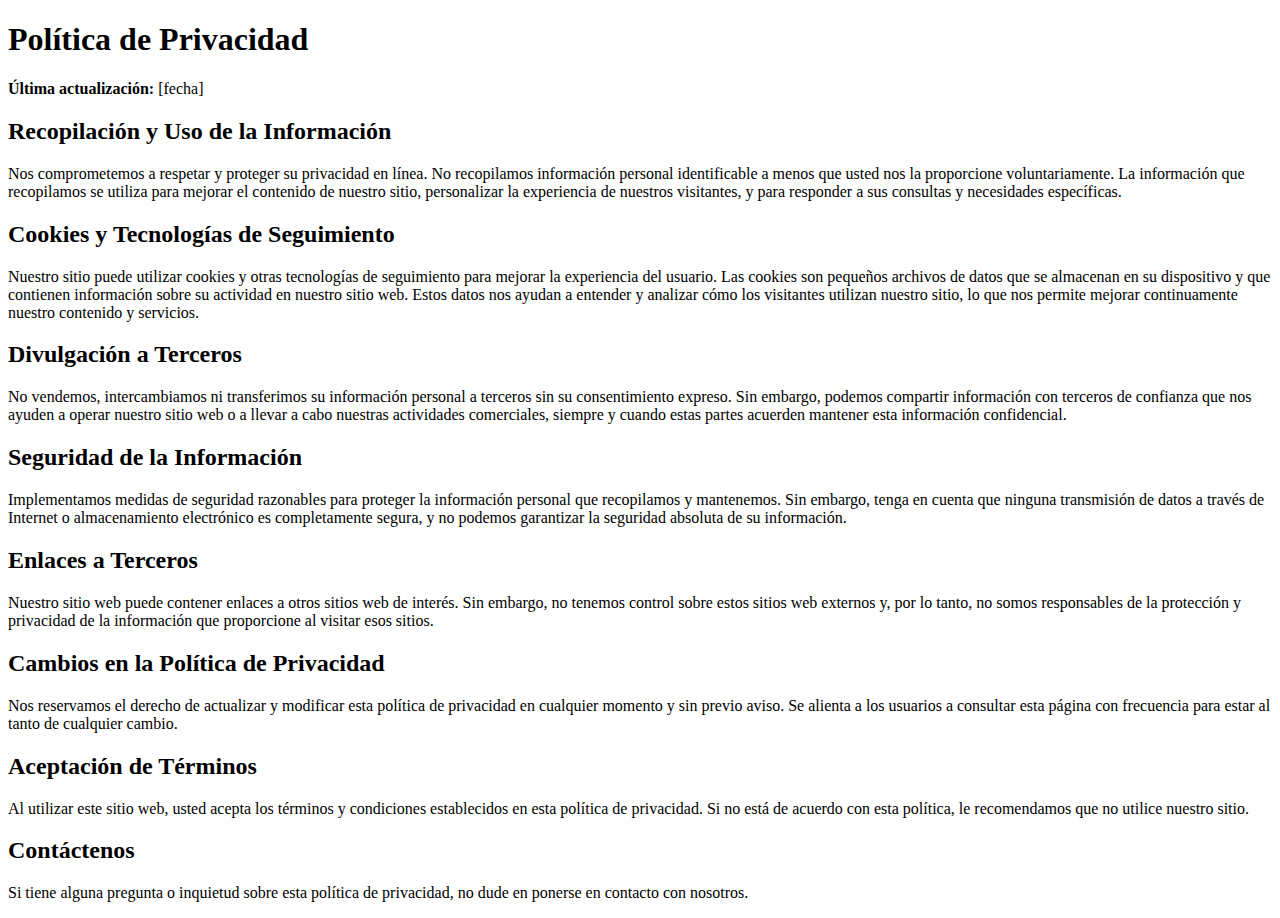
<file: Proyecto página Web/Páginas/Política Privada/index.html>
<!DOCTYPE html>
<html lang="es">
<head>
    <meta charset="UTF-8">
    <meta name="viewport" content="width=device-width, initial-scale=1.0">
    <title>Política de Privacidad</title>
</head>
<body>
    <h1>Política de Privacidad</h1>

    <p><strong>Última actualización:</strong> [fecha]</p>

    <h2>Recopilación y Uso de la Información</h2>

    <p>Nos comprometemos a respetar y proteger su privacidad en línea. No recopilamos información personal identificable a menos que usted nos la proporcione voluntariamente. La información que recopilamos se utiliza para mejorar el contenido de nuestro sitio, personalizar la experiencia de nuestros visitantes, y para responder a sus consultas y necesidades específicas.</p>

    <h2>Cookies y Tecnologías de Seguimiento</h2>

    <p>Nuestro sitio puede utilizar cookies y otras tecnologías de seguimiento para mejorar la experiencia del usuario. Las cookies son pequeños archivos de datos que se almacenan en su dispositivo y que contienen información sobre su actividad en nuestro sitio web. Estos datos nos ayudan a entender y analizar cómo los visitantes utilizan nuestro sitio, lo que nos permite mejorar continuamente nuestro contenido y servicios.</p>

    <h2>Divulgación a Terceros</h2>

    <p>No vendemos, intercambiamos ni transferimos su información personal a terceros sin su consentimiento expreso. Sin embargo, podemos compartir información con terceros de confianza que nos ayuden a operar nuestro sitio web o a llevar a cabo nuestras actividades comerciales, siempre y cuando estas partes acuerden mantener esta información confidencial.</p>

    <h2>Seguridad de la Información</h2>

    <p>Implementamos medidas de seguridad razonables para proteger la información personal que recopilamos y mantenemos. Sin embargo, tenga en cuenta que ninguna transmisión de datos a través de Internet o almacenamiento electrónico es completamente segura, y no podemos garantizar la seguridad absoluta de su información.</p>

    <h2>Enlaces a Terceros</h2>

    <p>Nuestro sitio web puede contener enlaces a otros sitios web de interés. Sin embargo, no tenemos control sobre estos sitios web externos y, por lo tanto, no somos responsables de la protección y privacidad de la información que proporcione al visitar esos sitios.</p>

    <h2>Cambios en la Política de Privacidad</h2>

    <p>Nos reservamos el derecho de actualizar y modificar esta política de privacidad en cualquier momento y sin previo aviso. Se alienta a los usuarios a consultar esta página con frecuencia para estar al tanto de cualquier cambio.</p>

    <h2>Aceptación de Términos</h2>

    <p>Al utilizar este sitio web, usted acepta los términos y condiciones establecidos en esta política de privacidad. Si no está de acuerdo con esta política, le recomendamos que no utilice nuestro sitio.</p>

    <h2>Contáctenos</h2>

    <p>Si tiene alguna pregunta o inquietud sobre esta política de privacidad, no dude en ponerse en contacto con nosotros.</p>

</body>
</html>
</file>
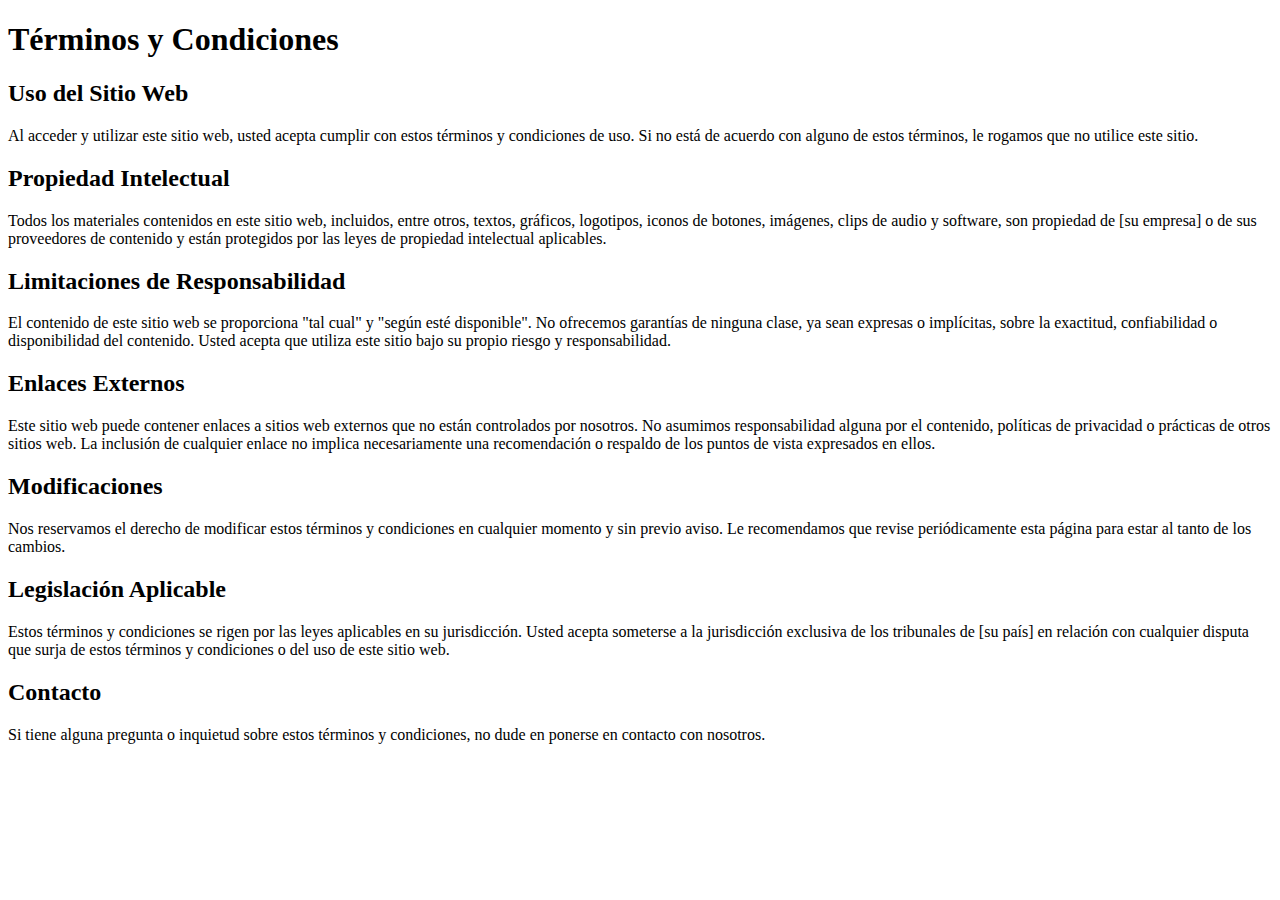
<file: Proyecto página Web/Páginas/Términos/index.html>
<!DOCTYPE html>
<html lang="es">
<head>
    <meta charset="UTF-8">
    <meta name="viewport" content="width=device-width, initial-scale=1.0">
    <title>Términos y Condiciones</title>
</head>
<body>
    <h1>Términos y Condiciones</h1>

    <h2>Uso del Sitio Web</h2>

    <p>Al acceder y utilizar este sitio web, usted acepta cumplir con estos términos y condiciones de uso. Si no está de acuerdo con alguno de estos términos, le rogamos que no utilice este sitio.</p>

    <h2>Propiedad Intelectual</h2>

    <p>Todos los materiales contenidos en este sitio web, incluidos, entre otros, textos, gráficos, logotipos, iconos de botones, imágenes, clips de audio y software, son propiedad de [su empresa] o de sus proveedores de contenido y están protegidos por las leyes de propiedad intelectual aplicables.</p>

    <h2>Limitaciones de Responsabilidad</h2>

    <p>El contenido de este sitio web se proporciona "tal cual" y "según esté disponible". No ofrecemos garantías de ninguna clase, ya sean expresas o implícitas, sobre la exactitud, confiabilidad o disponibilidad del contenido. Usted acepta que utiliza este sitio bajo su propio riesgo y responsabilidad.</p>

    <h2>Enlaces Externos</h2>

    <p>Este sitio web puede contener enlaces a sitios web externos que no están controlados por nosotros. No asumimos responsabilidad alguna por el contenido, políticas de privacidad o prácticas de otros sitios web. La inclusión de cualquier enlace no implica necesariamente una recomendación o respaldo de los puntos de vista expresados en ellos.</p>

    <h2>Modificaciones</h2>

    <p>Nos reservamos el derecho de modificar estos términos y condiciones en cualquier momento y sin previo aviso. Le recomendamos que revise periódicamente esta página para estar al tanto de los cambios.</p>

    <h2>Legislación Aplicable</h2>

    <p>Estos términos y condiciones se rigen por las leyes aplicables en su jurisdicción. Usted acepta someterse a la jurisdicción exclusiva de los tribunales de [su país] en relación con cualquier disputa que surja de estos términos y condiciones o del uso de este sitio web.</p>

    <h2>Contacto</h2>

    <p>Si tiene alguna pregunta o inquietud sobre estos términos y condiciones, no dude en ponerse en contacto con nosotros.</p>

</body>
</html>
</file>
